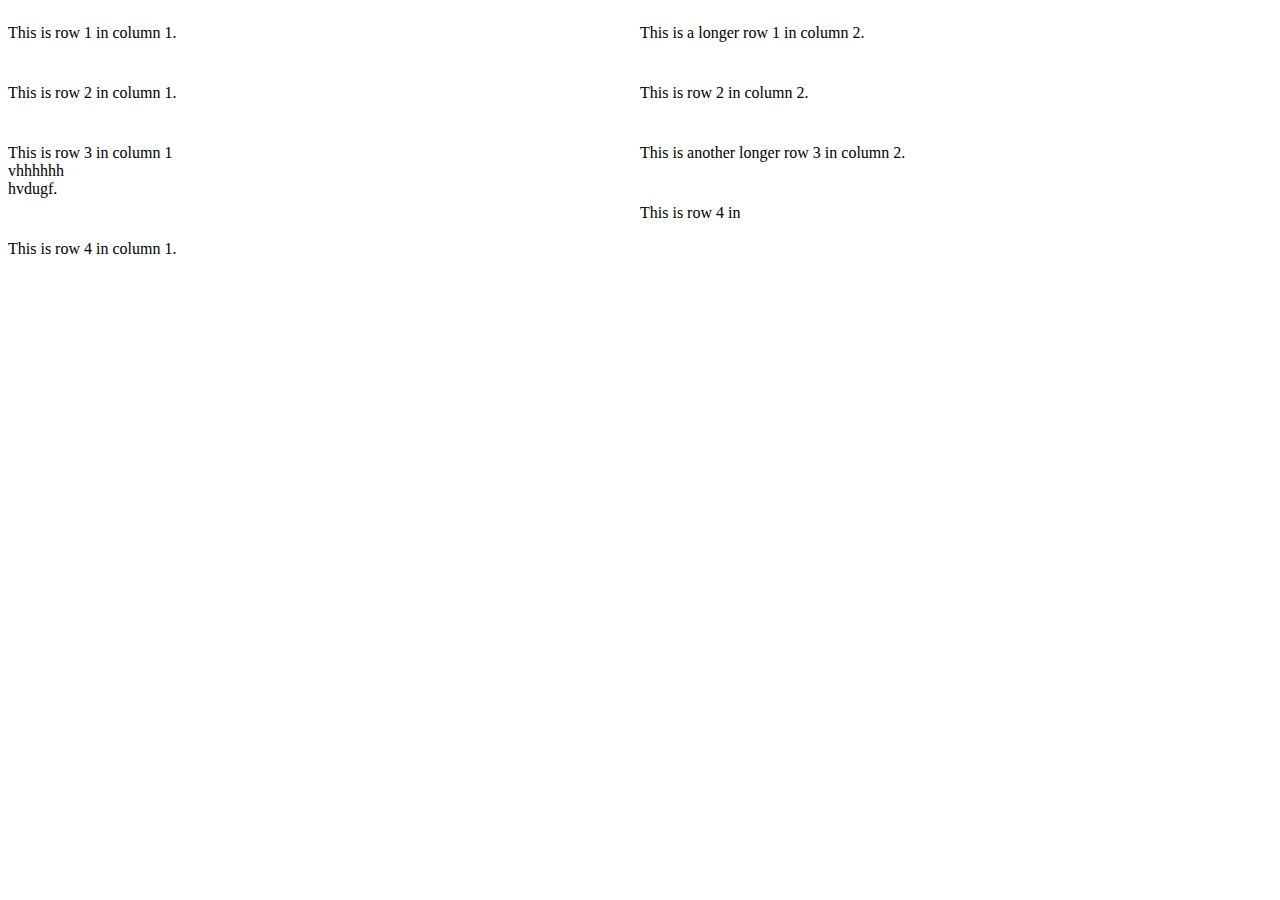
<file: pr.html>
<!DOCTYPE html>
<html>
<head>
<style>
  .container {
    display: flex;
  }
  
  .column {
    flex: 1;
    display: flex;
    flex-direction: column;
    align-items: flex-start;
  }
  
  .row {
    margin-bottom: 10px;
  }
</style>
</head>
<body>
  <div class="container">
    <div class="column">
      <div class="row">
        <p>This is row 1 in column 1.</p>
      </div>
      <div class="row">
        <p>This is row 2 in column 1.</p>
      </div>
      <div class="row">
        <p>This is row 3 in column 1<br>vhhhhhh<br>hvdugf.</p>
      </div>
      <div class="row">
        <p>This is row 4 in column 1.</p>
      </div>
    </div>
    <div class="column">
      <div class="row">
        <p>This is a longer row 1 in column 2.</p>
      </div>
      <div class="row">
        <p>This is row 2 in column 2.</p>
      </div>
      <div class="row">
        <p>This is another longer row 3 in column 2.</p>
      </div>
      <div class="row">
        <p>This is row 4 in
</file>
